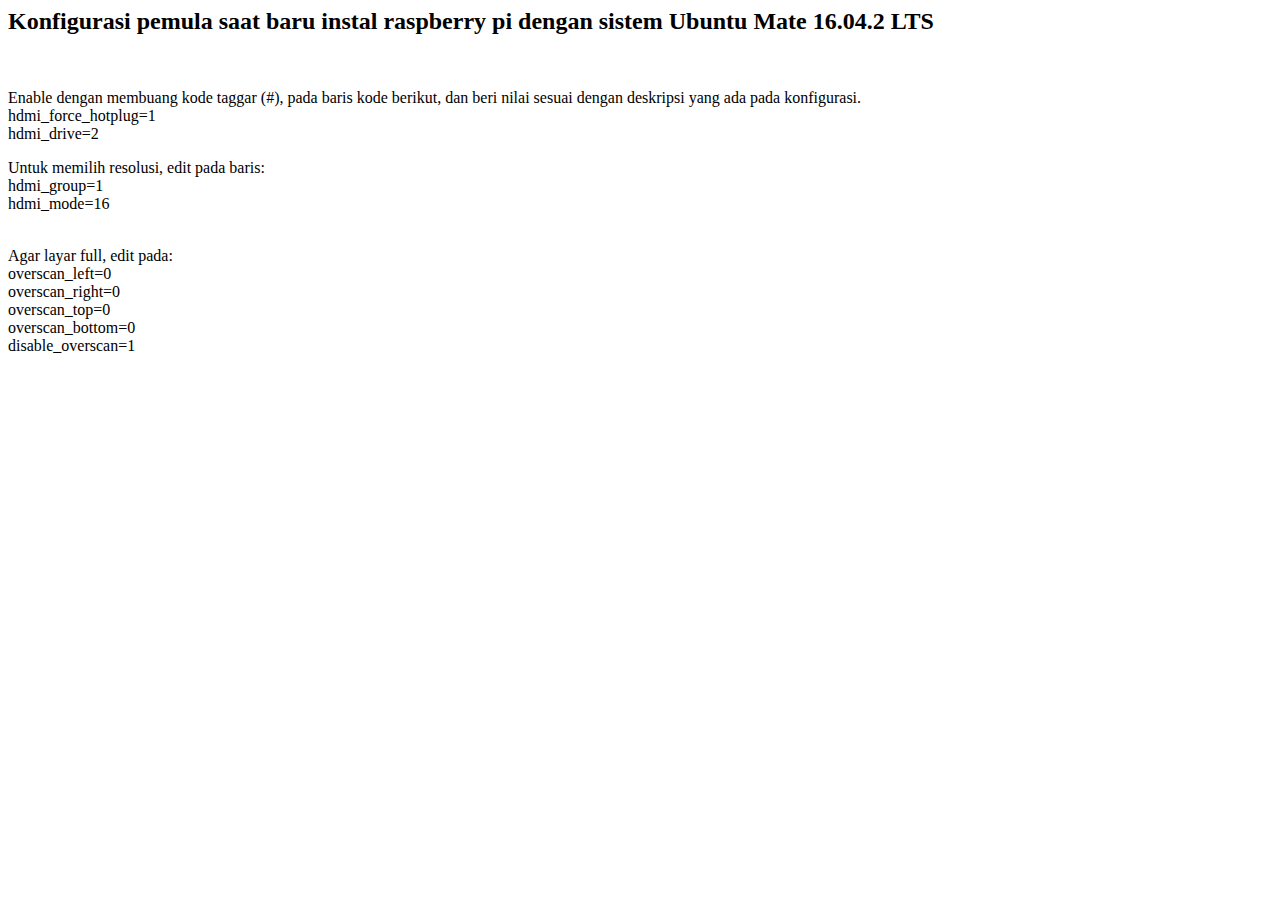
<file: oprek/raspi-edisi-mate-16.04.html>
<html>
<head>
<title>Konek monitor dengan HDMI konverter ke VGA</title>
</head>
<body>
<h2>
Konfigurasi pemula saat baru instal raspberry pi dengan sistem Ubuntu Mate 16.04.2 LTS
</h2><br>
<p>Enable dengan membuang kode taggar (#), pada baris kode berikut, dan beri nilai sesuai dengan deskripsi yang ada pada konfigurasi.<br>
hdmi_force_hotplug=1<br>
hdmi_drive=2<br>

<p>Untuk memilih resolusi, edit pada baris:<br>
hdmi_group=1<br>
hdmi_mode=16<br>
<br>
<p>Agar layar full, edit pada:<br>
overscan_left=0<br>
overscan_right=0<br>
overscan_top=0<br>
overscan_bottom=0<br>
disable_overscan=1<br>

</body>
</html>
</file>
